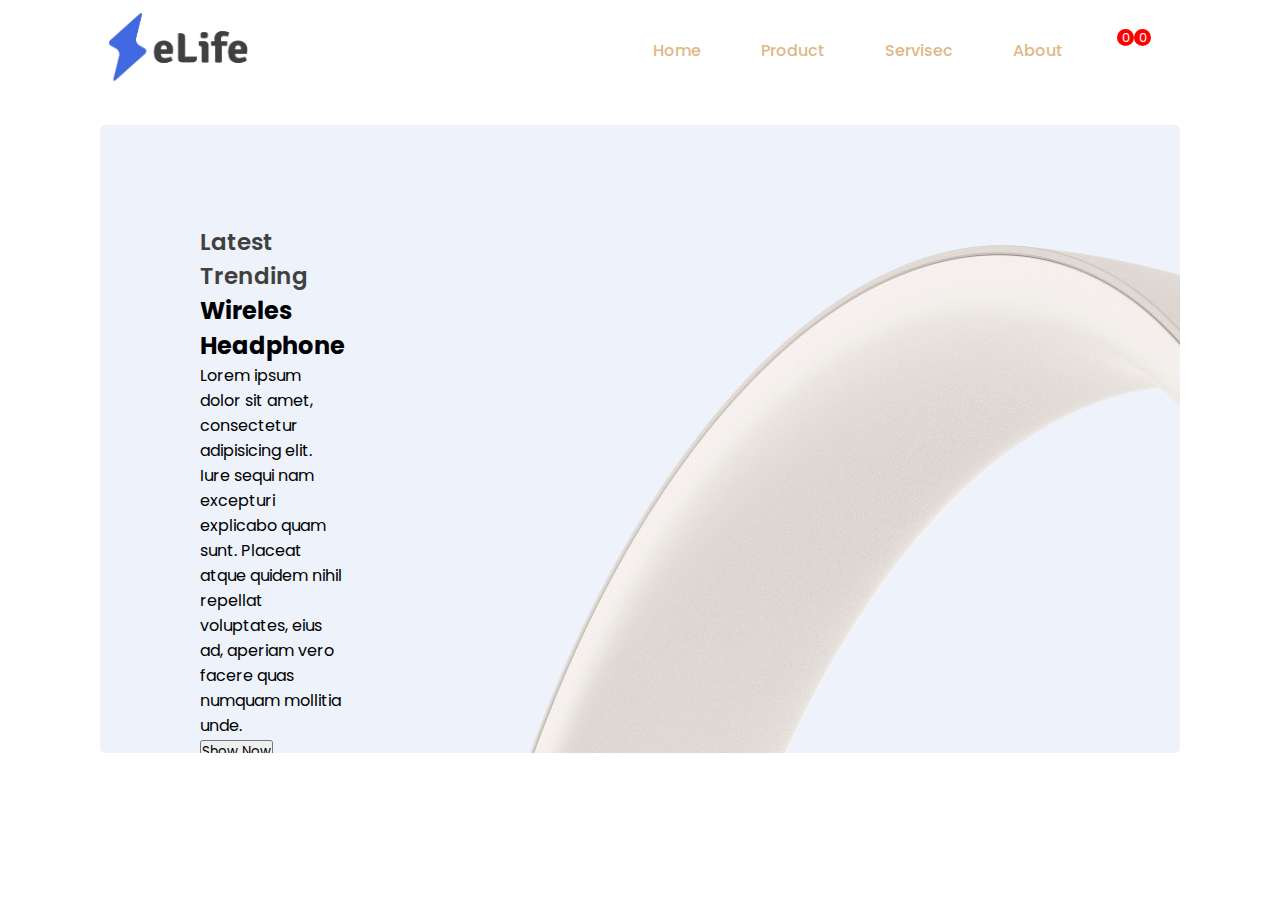
<file: product.html>
<!DOCTYPE html>
<html lang="en">
<head>
	<meta charset="UTF-8">
	<meta name="viewport" content="width=device-width, initial-scale=1.0">
	<title>Document</title>
	<link rel="stylesheet" href="style.css">

	<link rel="stylesheet" href="https://cdnjs.cloudflare.com/ajax/libs/font-awesome/6.6.0/css/all.min.css" integrity="sha512-Kc323vGBEqzTmouAECnVceyQqyqdsSiqLQISBL29aUW4U/M7pSPA/gEUZQqv1cwx4OnYxTxve5UMg5GT6L4JJg==" crossorigin="anonymous" referrerpolicy="no-referrer" />
</head>
<body>
	<nav>
		<div id="navbar">
		  <div id="navbar-logo">
		    <img src="./images/elife_logo.png" alt="" />
		  </div>
		  <div id="nav-links">
		    <ul>
			 <li>
			   <a href="index.html">Home</a>
			 </li>
			 <li>
			   <a href="product.html">Product</a>
			 </li>
			 <li>
			   <a href="Servisec.html">Servisec</a>
			 </li>
			 <li>
			   <a href="about.html">About</a>
			 </li>
			<div class="navbar-tools">
			 <i class="fa-solid fa-cart-shopping"></i>
			 <span>0</span>
			 <i class="fa-regular fa-heart"></i>
			 <span>0</span>
			</div>
		    
		    </ul>
		  </div>
		</div>
	   </nav>
	<main>
		<div id="product-page-body">
		  <!-- Top Section -->
		   <div id="product-top-container">
		    <div id="product-top-wrapper">
			 <div id="product-top-text-section">
				 <h1>Latest Trending</h1>
				 <h2>Wireles Headphone </h2>
				 <p>Lorem ipsum dolor sit amet, consectetur adipisicing elit. Iure sequi nam excepturi explicabo quam sunt. Placeat atque quidem nihil repellat voluptates, eius ad, aperiam vero facere quas numquam mollitia unde.</p>
				 <button class="blue-button">Show Now</button>
			    </div>
				 
			    <div id="product-top-image-section">
				<img src="top_image.png" alt="bu rasm">
			    </div>
			 </div>
    
		   </div>
    
		</div>
    
	   </main>
</body>
</html>
</file>
<file: style.css>
@import url("https://fonts.googleapis.com/css2?family=Montserrat:ital,wght@0,100..900;1,100..900&family=Poppins:ital,wght@0,800;0,900;1,100;1,200;1,300;1,400;1,500;1,600;1,700;1,800;1,900&display=swap");

* {
  margin: 0;
  padding: 0;
  font-family: "Poppins", sans-serif;
  box-sizing: border-box;
  list-style: none;
  text-decoration: none;
}
/*navigation bar  */
nav {
  background-color: white;
  position: fixed;
  width: 100%;
  z-index: 1000;
  transition: 0.3s ease-in-out;
}
#navbar {
  display: flex;
  flex-direction: row;
  justify-content: space-between;
  place-items: center;
  padding: 12px;
  width: 85%;
  margin: auto;
}
#navbar-logo img {
  width: 140px;
  height: 70px;
}
#nav-links ul {
  display: flex;
  flex-direction: row;
}
#nav-links li {
  margin-left: 60px;
}
#nav-links a {
  text-decoration: none;
  color: burlywood;
  font-weight: 500;
  -webkit-font-smoothing: antialiased;
  font-size: 16px;
  transition: 0.3s ease-in-out;
}
.navbar-tools {
  display: flex;
  flex-direction: row;
  margin-left: 60px;
}
.navbar-tools i {
  display: flex;
  place-items: center;
}
.navbar-tools span {
  background-color: red;
  width: 17px;
  height: 17px;
  border-radius: 50%;
  color: white;
  font-size: 13px;
  display: flex;
  justify-content: center;
  place-items: center;
  position: relative;
  bottom: 9px;
  right: 6px;
}
#nav-links {
  margin-right: 15px;
}

/* Product page */


#product-page-body{
  padding: 0 100px;
}
#product-top-container{
  padding-top: 125px;
  padding-bottom: 50px;
  display: flex;
  justify-content: center;
}
#product-top-wrapper{
  background-color: #edf2fb;
  width: 100%;
  height: 628px;
  overflow: hidden;
  padding: 100px;
  border-radius: 5px;
  display: flex;
  flex-direction: row;
  place-content: center;
  justify-content: space-between;



}
#product-top-text-section{
  width: 52%;
}
#product-top-text-section h1{
  color: rgb(64, 64, 64);
  font-size: 23px;
  font-weight: 600;
  --webkit-font-antialiased :smoothing;
}
</file>
